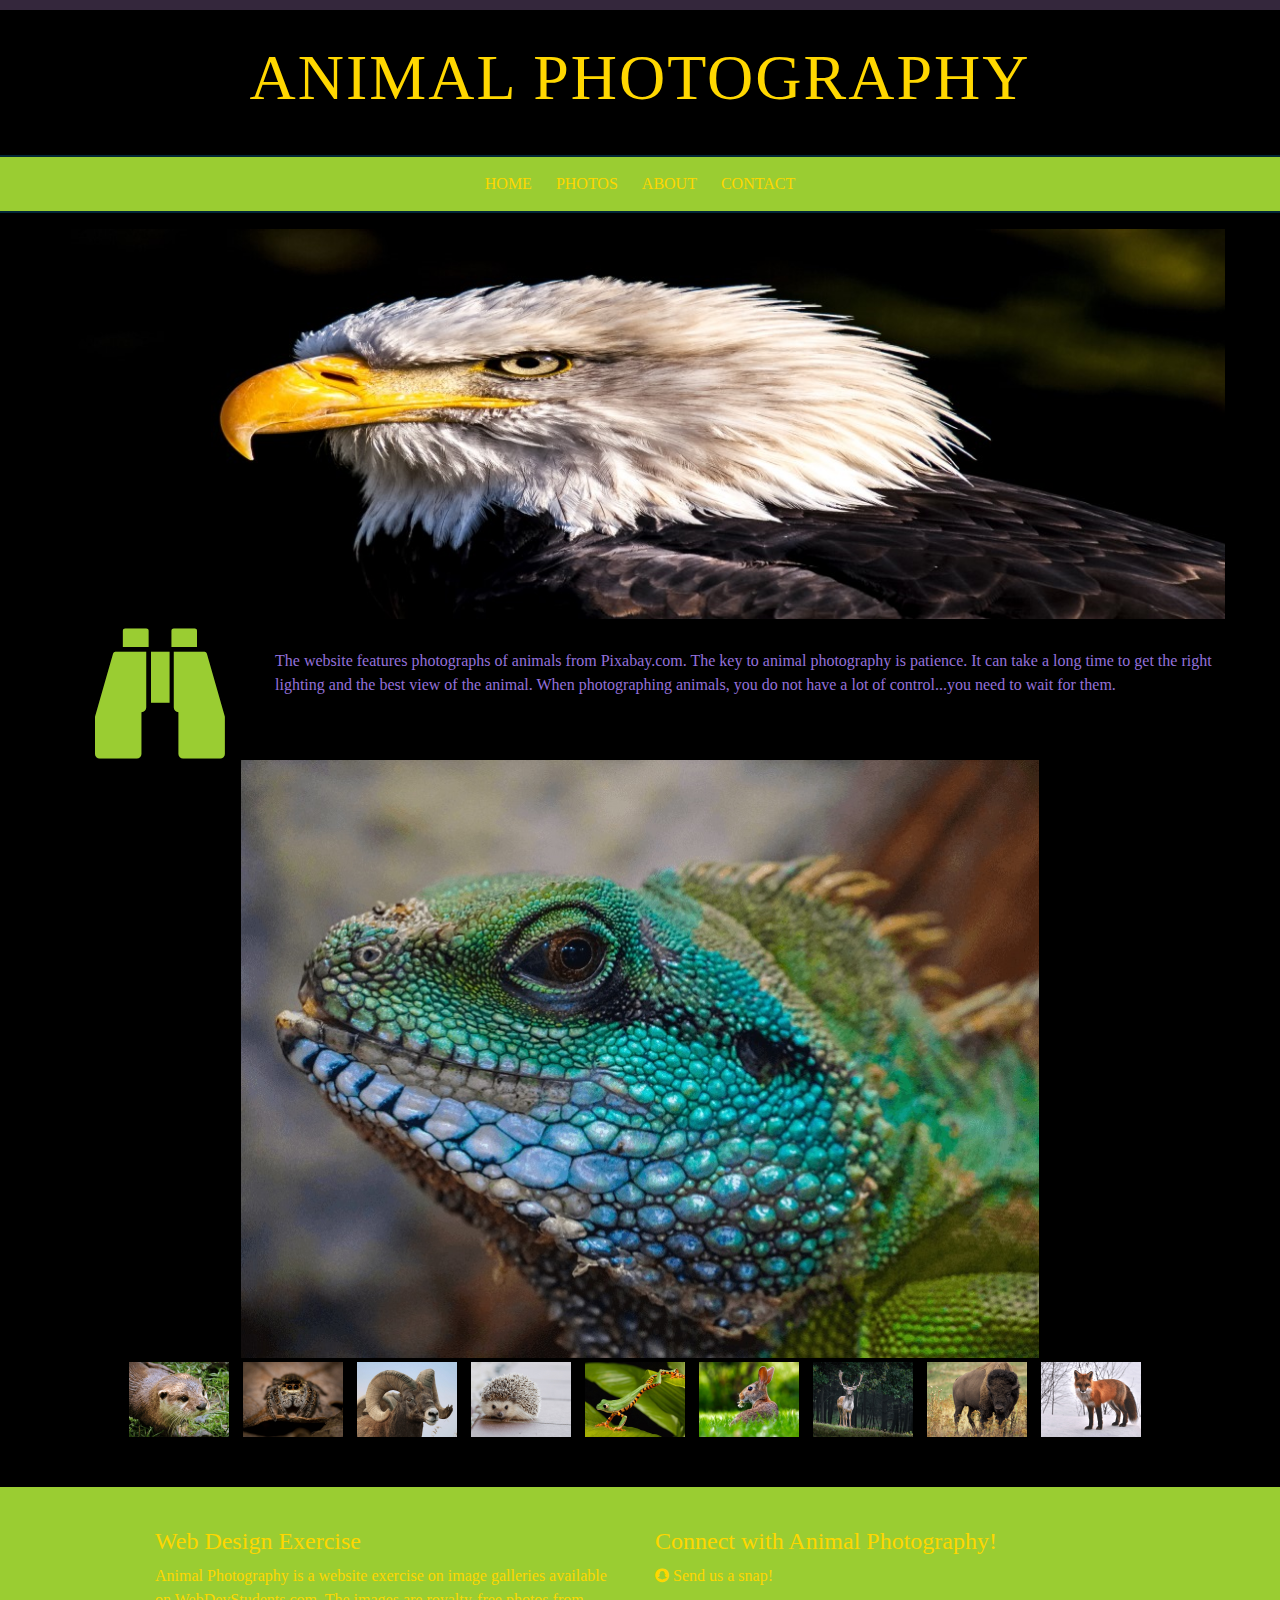
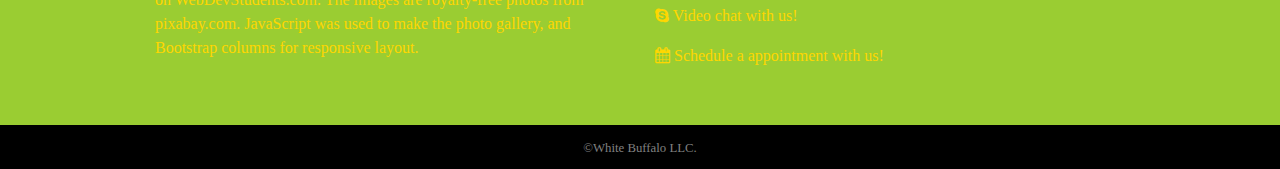
<file: animals/index.html>
<!DOCTYPE html>
<html lang="en">
<head>
    <meta charset="UTF-8">
    <title>Animal Photo Lab</title>
    <meta name="viewport" content="width=device-width, initial-scale=1">
    <link href='https://fonts.googleapis.com/css?family=Libre+Baskerville:400,400italic,700' rel='stylesheet' type='text/css'>
    <link rel="stylesheet" href="https://maxcdn.bootstrapcdn.com/bootstrap/4.1.3/css/bootstrap.min.css">
    <link rel="stylesheet" type="text/css" href="https://maxcdn.bootstrapcdn.com/font-awesome/4.6.3/css/font-awesome.min.css" >
    <link rel="stylesheet" type="text/css" href="style.css">
</head>
<body>
<header>
    <h1>Animal Photography</h1>
</header>
<nav>
    <ul>
        <li><a href="index.html">Home</a></li>
        <li><a href="#">Photos</a></li>
        <li><a href="#">About</a></li>
        <li><a href="#">Contact</a></li>

    </ul>
</nav>

<main>
    <div class="container-fluid">
        <div class="row">
            <div class="col-sm-12">
                <img src="images/Eagle2.png" height="400" width="1200" class="img-fluid" alt="Eagal portrait">
            </div>
            <div class="col-sm-2">

                <i class="fa fa-binoculars" aria-hidden="true"></i>
            </div>
            <div class="col-sm-10">
                <blockquote><p>The website features photographs of animals from Pixabay.com. The key to animal photography is patience. It can take a long time to get the right lighting and the best view of the animal. When photographing animals, you do not have a lot of control...you need to wait for them.  </p>


                </blockquote>
            </div>
        </div>
        <div class="row">
            <div class="col-sm-12">
                <div class="gallery">

                    <div class="preview">
                        <img id="preview" src="images/lizard2.jpg"  alt=""  height="600" width="800"/>
                    </div>

                    <div class="gallery-thumbnails" style="margin:0 auto;text-align:center">
                        <img onclick="document.getElementById('preview').src=document.getElementById('img1').src" id="img1" src="images/Otter.jpg" alt="" />
                        <img onclick="document.getElementById('preview').src= document.getElementById('img2').src;" id="img2" src="images/spider.jpg" alt=""  />
                        <img onclick="document.getElementById('preview').src = document.getElementById('img4').src;" id="img4" src="images/sheep.jpg" alt="" />
                        <img onclick="document.getElementById('preview').src = document.getElementById('img5').src;" id="img5" src="images/hedgehog.jpg" alt=""  />
                        <img onclick="document.getElementById('preview').src = document.getElementById('img6').src;" id="img6" src="images/lizard.jpg" alt="" />
                        <img onclick="document.getElementById('preview').src = document.getElementById('img7').src;" id="img7" src="images/rabbit.jpg" alt="" />
                        <img onclick="document.getElementById('preview').src = document.getElementById('img8').src;" id="img8" src="images/deer.jpg" alt="" />
                        <img onclick="document.getElementById('preview').src = document.getElementById('img9').src;" id="img9" src="images/buffulo.jpg" alt="" />
                        <img onclick="document.getElementById('preview').src = document.getElementById('img10').src;" id="img10" src="images/fox.jpg" alt="" />
                    </div>
                </div>
            </div>
        </div>
    </div>

</main>
<footer>
    <div class="row footer1000">

        <div class="col-sm-6" >
            <h4 >Web Design Exercise</h4>
            <p >Animal Photography is a website exercise on image galleries available on <a href="https://webdevstudents.com">WebDevStudents.com</a>. The images are royalty-free photos from pixabay.com. JavaScript was used to make the photo gallery, and Bootstrap columns for responsive layout. </p>

        </div>


        <div class="col-sm-6" >
            <h4>Connect with Animal Photography!</h4>
            <a href="https://snapchat.com">
                <i class="fa fa-snapchat" aria-hidden="true"></i>
                    Send us a snap!</p>
            </a>
            <a href="https://skype.com">
                <i class="fa fa-skype" aria-hidden="true"></i>
                    Video chat with us!</p>
            </a>
            <a href="mailto:Abdubasir@gmail.com">
                <i class="fa fa-calendar" aria-hidden="true"></i>
                    Schedule a appointment with us!</p>
            </a>
        </div>

        <div class="col-sm-6" >

        </div>
    </div>
    <div class="footer-bottom">
        <small>&copy;White Buffalo LLC. </small>
    </div>
</footer>

<script src="https://ajax.googleapis.com/ajax/libs/jquery/3.3.1/jquery.min.js"></script>
<script src="https://cdnjs.cloudflare.com/ajax/libs/popper.js/1.14.3/umd/popper.min.js"></script>
<script src="https://maxcdn.bootstrapcdn.com/bootstrap/4.1.3/js/bootstrap.min.js"></script>


</body>
</html>
</file>
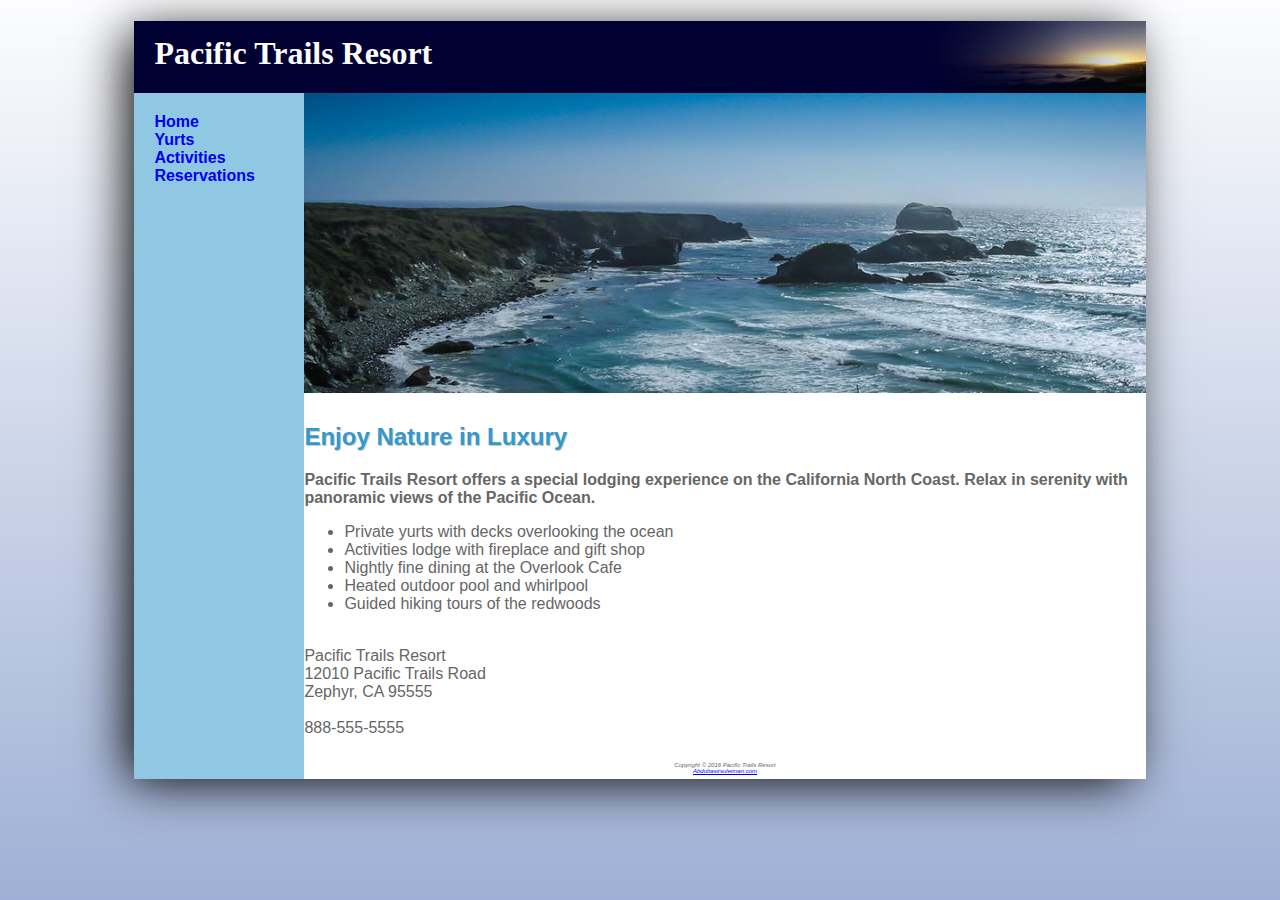
<file: pacific/index.html>
<!DOCTYPE html>
<html lang="en">
<head>
	<meta charset="utf-8">
	<title>Pacific Trails Resort</title>
	<link rel="stylesheet" href="pacific.css">
	<meta name="viewport" content="width=device-width, initial-scale=1.0">
</head>
<body>
	<div id="wrapper"> 
	<header>
		<h1> Pacific Trails Resort</h1>
	</header>
	<nav>
		<ul>
			<li><a href="Index.html">Home</a></li>
			<li><a href="Yurts.html">Yurts</a></li>
			<li><a href="Activities.html">Activities</a></li> 
			<li><a href="Reservations.html">Reservations</a></li> 
		</ul>
	</nav>
	<div id="homehero"></div>
	<main>
		<h2>Enjoy Nature in Luxury</h2>
		<p><b>Pacific Trails Resort offers a special lodging experience on the California North Coast. Relax in serenity with panoramic views of the Pacific Ocean.</p></b>
		<ul>
			<li>Private yurts with decks overlooking the ocean</li>
			<li>Activities lodge with fireplace and gift shop</li>
			<li>Nightly fine dining at the Overlook Cafe</li>
			<li>Heated outdoor pool and whirlpool</li>
			<li>Guided hiking tours of the redwoods</li>
		</ul>
		<div>
			<br>Pacific Trails Resort<br>
			12010 Pacific Trails Road<br>
			Zephyr, CA 95555<br><br>
			

			<a id="mobile" href="tel:888-555-5555">888-555-5555</a>
			<span id="desktop">888-555-5555</span>

			
		</div>
	</main>
	<footer>
		
		
			Copyright &copy; 2016 Pacific Trails Resort<br>
			<a href="mailto:Abdubasir@suleiman.com">Abdubasirsuleiman.com</a>
		
	
	</footer>
</body>
</html>
</file>
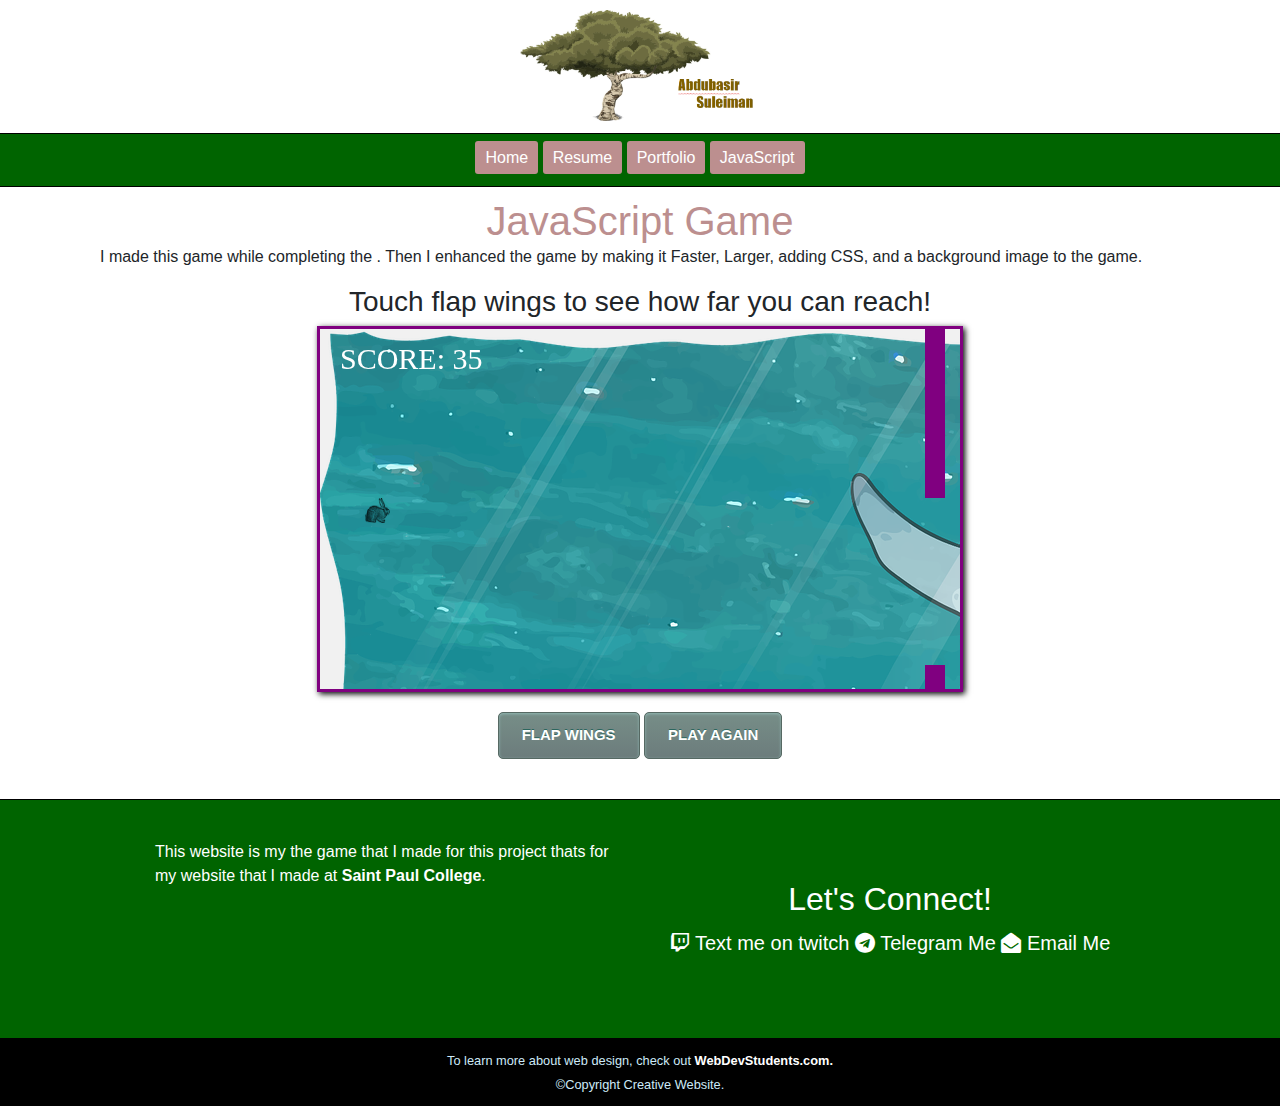
<file: javascript.html>
<!DOCTYPE html>
<html lang="en">
<head>
    <meta charset="UTF-8">
    <title>Creative Website: Javascript</title>
    <meta name="viewport" content="width=device-width, initial-scale=1.0"/>
    <link href="https://fonts.googleapis.com/css?family=Comfortaa" rel="stylesheet">
    <link rel="stylesheet" href="https://cdnjs.cloudflare.com/ajax/libs/font-awesome/4.7.0/css/font-awesome.min.css">
    <link rel="stylesheet" href="https://cdn.jsdelivr.net/npm/bootstrap@4.6.1/dist/css/bootstrap.min.css">
    <link rel="stylesheet" href="style.css">
    
</head>
<body onload="startGame()">
    <header>
        <img src="images/tree.png" height="100px" width="275" alt="Creative Logo" class="img-fluid logo"> 
    </header>
    <nav>
        <ul>
            <li><a href="index.html">Home</a></li>
            <li><a href="resume.html">Resume</a></li>
            <li><a href="portfolio.html">Portfolio</a></li>
            <li><a href="javascript.html">JavaScript</a></li>
        </ul>
    </nav>
    
    <main >
        <h1>JavaScript Game</h1>
        <p>I made this game while completing the <a href="/portfolio/javascript.html"></a>. Then I enhanced the game by making it Faster, Larger, adding CSS, and a background image to the game.</p>


                    <h3 class="center-text">Touch flap wings to see how far you can reach!</h3>

                    <div id="game"></div>
                    
                    <div class="game-controls desktop">
                        <button class="myButton" onmousedown="accelerate(-0.2)" onmouseup="accelerate(0.05)">FLAP WINGS</button>
                        <a href="" ><button class="myButton">PLAY AGAIN</button></a>
                    </div>
                    
                    <div class="game-controls mobile">
                        <button class="myButton" ontouchstart="accelerate(-0.2)" ontouchend="accelerate(0.05)">FLAP WINGS</button>
                        <a href="" ><button class="myButton">PLAY AGAIN</button></a>
                    </div>
                    
                    
                </div>
            </div>
        </div>
                
    
<script>

var myGamePiece;
var myObstacles = [];
var myScore;
var canvasWidth = 640;
var canvasHeight = 360;
if (window.innerWidth < 768){
    canvasWidth = 300;
    canvasHeight= 300;
}
function startGame() {
   myGamePiece = new component(25, 25, "images/rabbit.png", 10, 120, "image");
   
    myGamePiece.gravity = 0.05;
    myScore = new component("30px", "Consolas", "white", 20, 40, "text");
    myGameArea.start();
}

var myGameArea = {
    canvas : document.createElement("canvas"),
    start : function() {
        this.canvas.width = canvasWidth;
        this.canvas.height = canvasHeight;
        this.context = this.canvas.getContext("2d");
        var myGame = document.getElementById("game");
        myGame.insertBefore(this.canvas, myGame.childNodes[0]);        
        this.frameNo = 0;
        this.interval = setInterval(updateGameArea, 20);
        },
    clear : function() {
        this.context.clearRect(0, 0, this.canvas.width, this.canvas.height);
    }
}

function component(width, height, color, x, y, type) {
    this.type = type;
    
    if (type == "image") {
        this.image = new Image();
        this.image.src = color;
    }

    
    
    this.score = 0;
    this.width = width;
    this.height = height;
    this.speedX = 1;
    this.speedY = 0;    
    this.x = x;
    this.y = y;
    this.gravity = 1;
    this.gravitySpeed = .5;
    this.update = function() {
        ctx = myGameArea.context;
        
        if (type == "image") {
            ctx.drawImage(this.image,
            this.x,
            this.y,
            this.width, this.height);
        
        }else if (this.type == "text") {
            ctx.font = this.width + " " + this.height;
            ctx.fillStyle = color;
            ctx.fillText(this.text, this.x, this.y);
        } else {
            ctx.fillStyle = color;
            ctx.fillRect(this.x, this.y, this.width, this.height);
        }
    }
    this.newPos = function() {
        this.gravitySpeed += this.gravity;
        this.x += this.speedX;
        this.y += this.speedY + this.gravitySpeed;
        this.hitBottom();
    }
    this.hitBottom = function() {
        var rockbottom = myGameArea.canvas.height - this.height;
        if (this.y > rockbottom) {
            this.y = rockbottom;
            this.gravitySpeed = 0;
        }
    }
    this.crashWith = function(otherobj) {
        var myleft = this.x;
        var myright = this.x + (this.width);
        var mytop = this.y;
        var mybottom = this.y + (this.height);
        var otherleft = otherobj.x;
        var otherright = otherobj.x + (otherobj.width);
        var othertop = otherobj.y;
        var otherbottom = otherobj.y + (otherobj.height);
        var crash = true;
        if ((mybottom < othertop) || (mytop > otherbottom) || (myright < otherleft) || (myleft > otherright)) {
            crash = false;
        }
        return crash;
    }
}

function updateGameArea() {
    var x, height, gap, minHeight, maxHeight, minGap, maxGap;
    for (i = 0; i < myObstacles.length; i += 1) {
        if (myGamePiece.crashWith(myObstacles[i])) {
            return;
        } 
    }
    myGameArea.clear();
    myGameArea.frameNo += 1;
    if (myGameArea.frameNo == 1 || everyinterval(150)) {
        x = myGameArea.canvas.width;
        minHeight = 20;
        maxHeight = 200;
        height = Math.floor(Math.random()*(maxHeight-minHeight+1)+minHeight);
        minGap = 50;
        maxGap = 200;
        gap = Math.floor(Math.random()*(maxGap-minGap+1)+minGap);
        myObstacles.push(new component(20, height, "#800080", x, 0));
        myObstacles.push(new component(20, x - height - gap, "#800080", x, height + gap));
    }
    for (i = 0; i < myObstacles.length; i += 1) {
        myObstacles[i].x += -1;
        myObstacles[i].update();
    }
    myScore.text="SCORE: " + myGameArea.frameNo;
    myScore.update();
    myGamePiece.newPos();
    myGamePiece.update();
}

function everyinterval(n) {
    if ((myGameArea.frameNo / n) % 1 == 0) {return true;}
    return false;
}

function accelerate(n) {
    myGamePiece.gravity = n;
}
</script>


        

    </main>
    
    <footer>
        <div class="row footer1000">

            <div class="col-sm-6" >
    
                <p >This website is my the game that I made for this project thats for my website that I made at <a href="https://saintpaul.edu" target="_blank"><b>Saint Paul College</b></a>. 
            
            </div>


            <div class="col-sm-6" >
                <div class="footer-icons">
                    <h2>Let's Connect!</h2>
        
                      <a href="https://www.snapchat.com/in/Abdubasir/" target="_blank">
                        <i class="fa fa-twitch" aria-hidden="true"></i>
                        Text me on twitch</h4></a>                 

                    <a href="https://telegram.com/Suleiman" target="_blank">
                        <i class="fa fa-telegram" aria-hidden="true"></i>
                        Telegram Me</h4></a>

                 
                    <a href="mailto:Abdubasirsuleiman@saintpaul.edu">
                        <i class="fa fa-envelope-open" aria-hidden="true"></i>
                        Email Me</h4></a>
            
            
                </div>
            </div>

        </div>
        <div class="footer-bottom">
            <small>To learn more about web design, check out <a href="https://webdevstudents.com" target="_blank"><b>WebDevStudents.com.</b></a> 
            <br>&copy;Copyright Creative Website</a>. </small>
        </div>
    </footer>
    
</body>
</html>
</file>
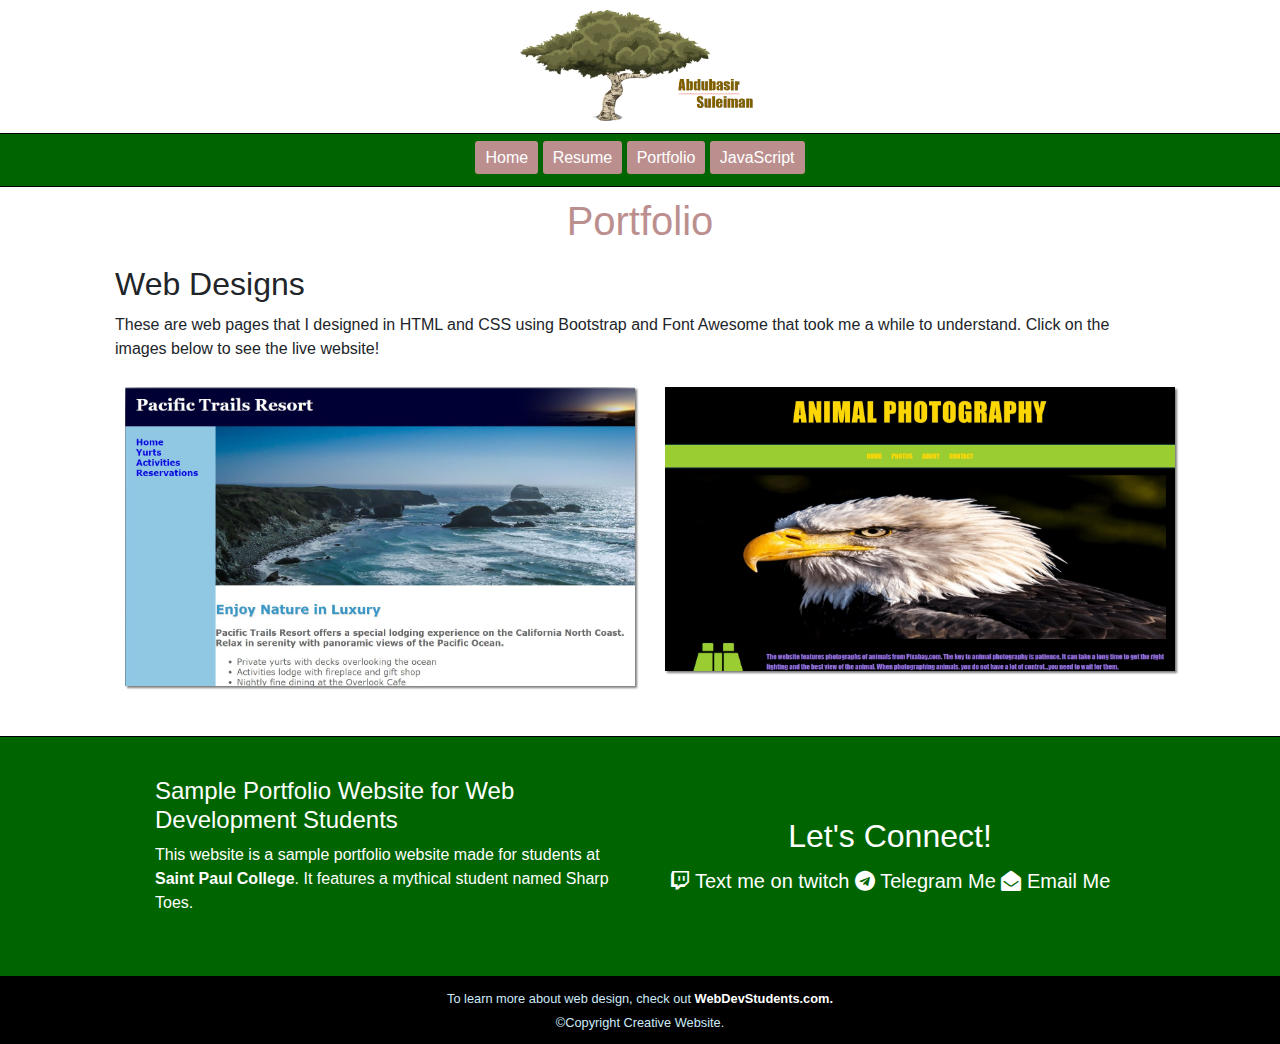
<file: Portfolio.html>
<!DOCTYPE html>
<html lang="en">
<head>
	<meta charset="UTF-8">
    <title>Creative Website: Portfolio</title>
	<meta name="viewport" content="width=device-width, initial-scale=1.0"/>
    <link href="https://fonts.googleapis.com/css?family=Comfortaa" rel="stylesheet">
	<link rel="stylesheet" href="https://cdnjs.cloudflare.com/ajax/libs/font-awesome/4.7.0/css/font-awesome.min.css">
	<link rel="stylesheet" href="https://cdn.jsdelivr.net/npm/bootstrap@4.6.1/dist/css/bootstrap.min.css">
    <link rel="stylesheet" href="style.css">
	
</head>
<body>
	<header>
		<img src="images/tree.png" height="100px" width="275" alt="Creative logo" class="img-fluid logo">	
	</header>
	<nav>
	    <ul>
	    	<li><a href="index.html">Home</a></li>
	    	<li><a href="resume.html">Resume</a></li>
			<li><a href="portfolio.html">Portfolio</a></li>
	    	<li><a href="javascript.html">JavaScript</a></li>
	    </ul>
	</nav>
	
	<main>
		<div class="container-fluid">
			<div class="row">
				<div class="col-sm-12">
					<h1>Portfolio</h1>
					<h2>Web Designs</h2>
					<p>These are web pages that I designed in HTML and CSS using Bootstrap and Font Awesome that took me a while to understand. Click on the images below to see the live website!</p>
				</div>
			</div>
			<div class="row">
				<div class="col-sm-6">
					<a href="Pacific/index.html"><img src="pacific/images/ocean.png" height="600" width="600" alt="Work of my Pacific Website" class="img-fluid example"></a>
				</div>
				<div class="col-sm-6">
					<a href="Animals/index.html"><img src="animals/images/EE.png" height="600" width="600" alt="Animal Photography Website" class="img-fluid example"></a>
				
				</div>
			</div>
			
		
		
		
	</main>
	
	
	
	<footer>
    	<div class="row footer1000">

        	<div class="col-sm-6" >
            	<h4 >Sample Portfolio Website for Web Development Students </h4>
            	<p >This website is a sample portfolio website made for students at <a href="https://saintpaul.edu" target="_blank"><b>Saint Paul College</b></a>. It features a mythical student named Sharp Toes.</p>
			


        	</div>


        	<div class="col-sm-6" >
            	<div class="footer-icons">
					<h2>Let's Connect!</h2>

            			<a href="https://www.snapchat.com/in/Abdubasir/" target="_blank">
               			<i class="fa fa-twitch" aria-hidden="true"></i>
               			Text me on twitch</h4></a>
           
            			<a href="https://telegram.com/Suleiman" target="_blank">
               			<i class="fa fa-telegram" aria-hidden="true"></i>
                   		Telegram Me</h4></a>
			
            			<a href="mailto:Abdubasirsuleiman@saintpaul.edu">
               			<i class="fa fa-envelope-open" aria-hidden="true"></i>
                    	Email Me</h4></a>
			
				</div>
        	</div>

    	</div>
    	<div class="footer-bottom">
        	<small>To learn more about web design, check out <a href="https://webdevstudents.com" target="_blank"><b>WebDevStudents.com.</b></a> 
			<br>&copy;Copyright Creative Website</a>. </small>
    	</div>
	</footer>


<script src="https://ajax.googleapis.com/ajax/libs/jquery/3.3.1/jquery.min.js"></script>
<script src="https://cdnjs.cloudflare.com/ajax/libs/popper.js/1.14.3/umd/popper.min.js"></script>
<script src="https://maxcdn.bootstrapcdn.com/bootstrap/4.1.3/js/bootstrap.min.js"></script>

	
</body>
</html>
</file>
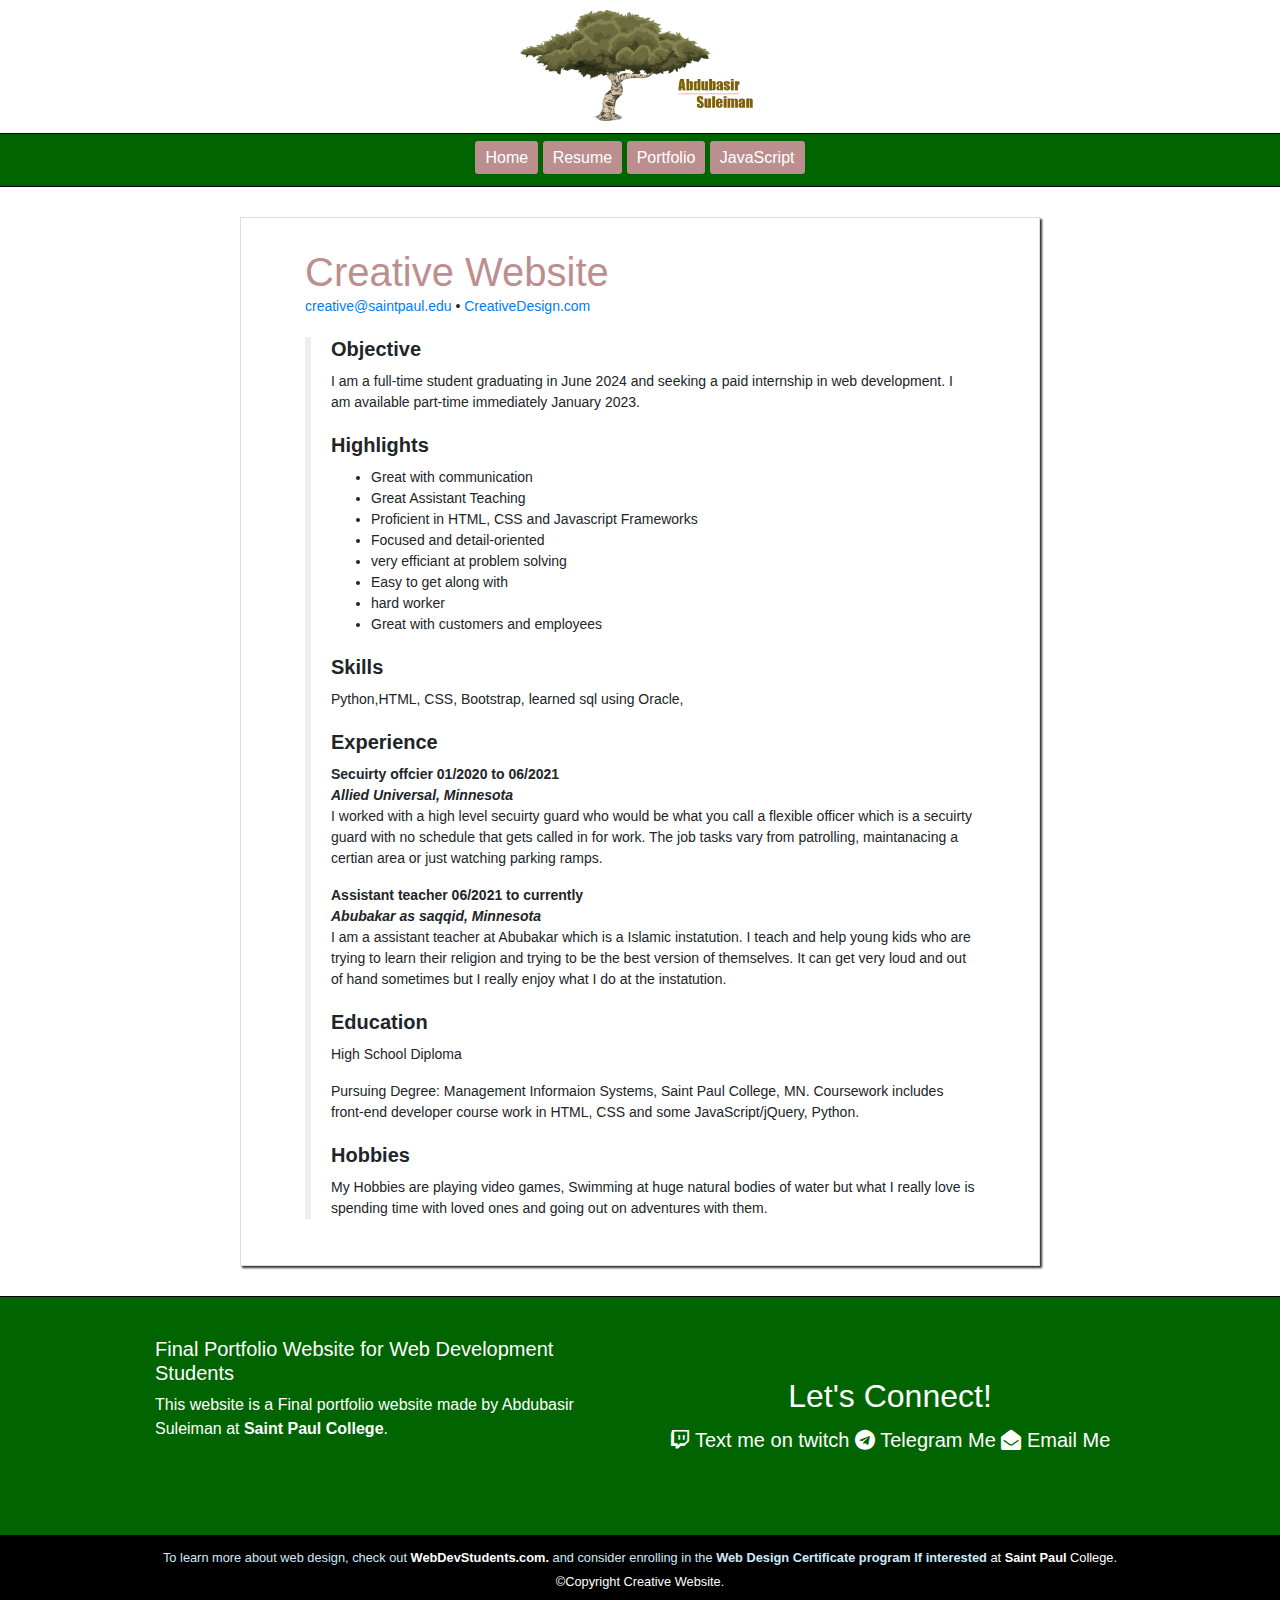
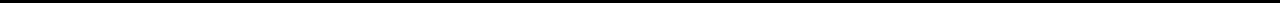
<file: resume.html>
<!DOCTYPE html>
<html lang="en">
   <head>
      <meta charset="UTF-8">
      <title>Creative Website: Resume</title>
      <link href="https://fonts.googleapis.com/css?family=Comfortaa" rel="stylesheet">
      <link rel="stylesheet" href="https://cdnjs.cloudflare.com/ajax/libs/font-awesome/4.7.0/css/font-awesome.min.css">
      <link rel="stylesheet" href="https://cdn.jsdelivr.net/npm/bootstrap@4.6.1/dist/css/bootstrap.min.css">
      <link rel="stylesheet" href="style.css">
   </head>
   <body>
      <header>
         <img src="images/tree.png" height="100px" width="275" alt="Creative logo" class="img-fluid logo">	
      </header>
      <nav>
         <ul>
            <li><a href="index.html">Home</a></li>
	    	<li><a href="resume.html">Resume</a></li>
			<li><a href="Portfolio.html">Portfolio</a></li>
	    	<li><a href="javascript.html">JavaScript</a></li>
         </ul>
      </nav>
      <main class="resume">
	  	<div class="container-row">
	  		<div class="row">
				<div class="col-sm-12">
					 <h1>Creative Website</h1>
					 <p><a href="mailto:Abdubasirsuleiman@saintpaul.edu">creative@saintpaul.edu</a> &bull; <a href="">CreativeDesign.com</a></p>
					 <div class="resume-content">
						 <h2>Objective</h2>
						 <p>I am a full-time student graduating in June 2024 and seeking a paid internship in web development. I am available part-time immediately January 2023.</p>
						 <h2>Highlights</h2>
						 <ul>
							<li>Great with communication</li>
							<li>Great Assistant Teaching</li>
							<li>Proficient in HTML, CSS and Javascript Frameworks</li>
							<li>Focused and detail-oriented</li>
							<li>very efficiant at problem solving</li>
							<li>Easy to get along with</li>
							<li>hard worker</li>
							<li>Great with customers and employees</li>
						 </ul>
						 <h2>Skills</h2>
						 <p>Python,HTML, CSS, Bootstrap, learned sql using Oracle, </p>
						 <h2>Experience</h2>
						 <p><b>Secuirty offcier 01/2020 to 06/2021</b><br>
							<b><em>Allied Universal, Minnesota</em></b><br>
							I worked with a high level secuirty guard who would be what you call a flexible officer which is a secuirty guard with no schedule that gets called in for work. The job tasks vary from patrolling, maintanacing a certian area or just watching parking ramps.
						 </p>
						 <p><b>Assistant teacher 06/2021 to currently</b><br>
							<b><em>Abubakar as saqqid, Minnesota</em></b><br>
							I am a assistant teacher at Abubakar which is a Islamic instatution. I teach and help young kids who are trying to learn their religion and trying to be the best version of themselves. It can get very loud and out of hand sometimes but I really enjoy what I do at the instatution.
						 </p>
						 <h2>Education</h2>
						 <p>High School Diploma</p>
						 <p>Pursuing Degree: Management Informaion Systems, Saint Paul College, MN. Coursework includes front-end developer course work in HTML, CSS and some JavaScript/jQuery, Python.</p>
						 <h2>Hobbies</h2>
						 <p>My Hobbies are playing video games, Swimming at huge natural bodies of water but what I really love is spending time with loved ones and going out on adventures with them.</p>
					  </div>
				</div>
			</div>
      </main>
      <footer>
         <div class="row footer1000">
            <div class="col-sm-6" >
               <h5>Final Portfolio Website for Web Development Students </h5>
               <p >This website is a Final portfolio website made by Abdubasir Suleiman at <a href="https://saintpaul.edu" target="_blank"><b>Saint Paul College</b></a>. 
            
            </div>
            <div class="col-sm-6" >
               <div class="footer-icons">
                  <h2>Let's Connect!</h2>
                 <a href="https://www.snapchat.com/in/Abdubasir/" target="_blank">
               			<i class="fa fa-twitch" aria-hidden="true"></i>
               			Text me on twitch</h4></a>                 

                  	<a href="https://telegram.com/Suleiman" target="_blank">
               			<i class="fa fa-telegram" aria-hidden="true"></i>
                   		Telegram Me</h4></a>

                 
                  	<a href="mailto:Abdubasirsuleiman@saintpaul.edu">
               			<i class="fa fa-envelope-open" aria-hidden="true"></i>
                    	Email Me</h4></a>
			
                  </a>
               </div>
            </div>
         </div>
         <div class="footer-bottom">
        	<small>To learn more about web design, check out <a href="https://webdevstudents.com" target="_blank"><b>WebDevStudents.com.</b></a> and consider enrolling in the<b> Web Design Certificate program If interested</b></a>  <a href="https://www.saintpaul.edu/programs/web-design" target="_blank"> at <b>Saint Paul</b> College. 
			<br>&copy;Copyright Creative Website</a>. </small>
    	</div>
      </footer>
   </body>
</html>
</file>
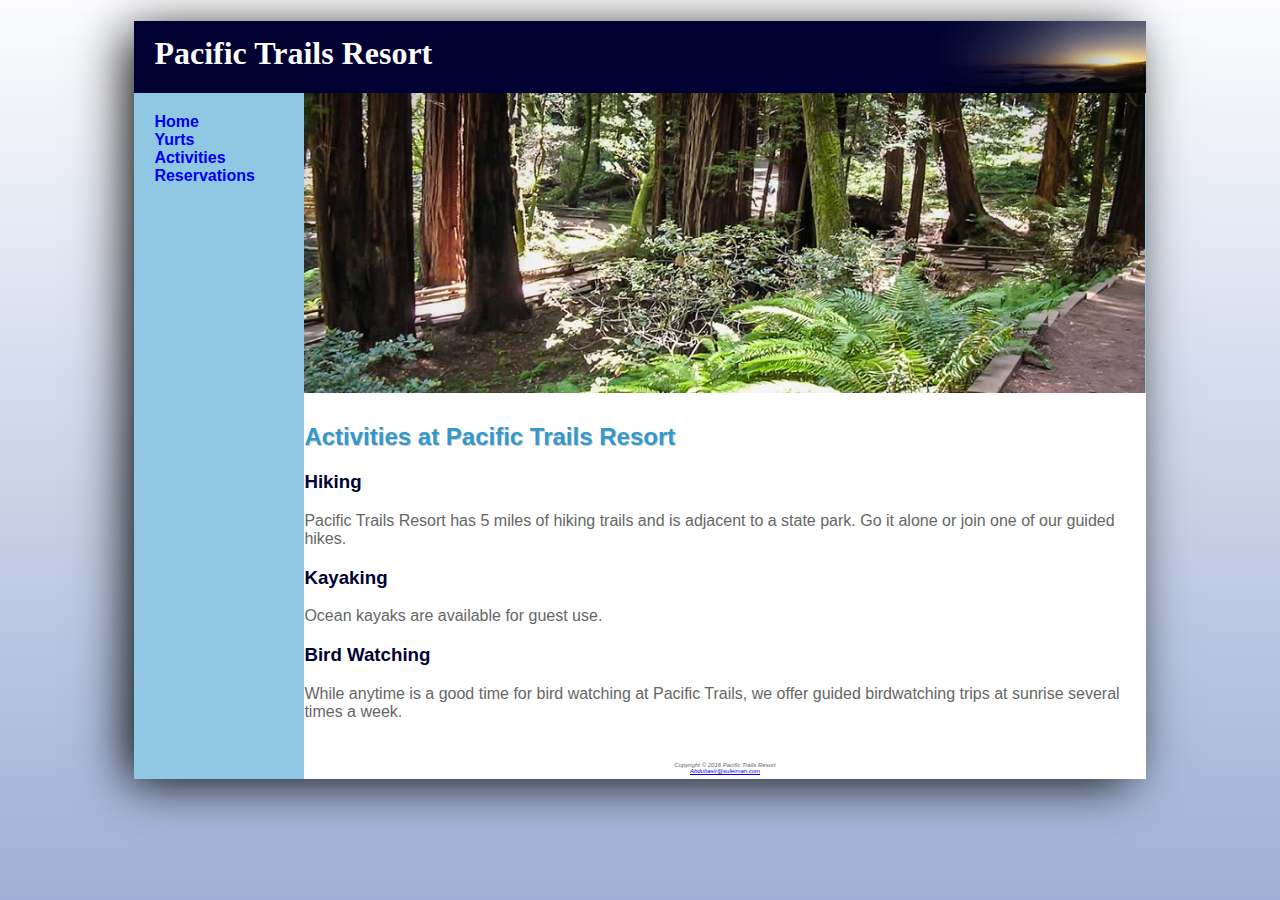
<file: pacific/activities.html>
<!DOCTYPE html>
<html lang="en">
<head>
	<meta charset="utf-8">
	<title>Pacific Trails Resort:: Activities</title>
	<link rel="stylesheet" href="pacific.css">
	<meta name="viewport" content="width=device-width, initial-scale=1.0">
</head>
<body>
	<div id="wrapper">
		<header>
			<h1>Pacific Trails Resort</h1>
		</header>
		<nav>
			<ul>
				<li><a href="index.html">Home</a> </li>
		  		<li><a href="yurts.html">Yurts</a></li>
		  		<li><a href="activities.html">Activities</a></li>
		  		<li><a href="reservations.html">Reservations</a></li>
		  	</ul>
		 </nav>
		<div id="trailhero">
		</div>
		<main>
			<h2>Activities at Pacific Trails Resort</h2>
				
					<h3>Hiking</h3>
					<p>Pacific Trails Resort has 5 miles of hiking trails and is adjacent to a state park. Go it alone or join one of our guided hikes.</p>

					<h3>Kayaking</h3>
					<p>Ocean kayaks are available for guest use.</p>

					<h3>Bird Watching</h3>
					<p>While anytime is a good time for bird watching at Pacific Trails, we offer guided birdwatching trips at sunrise several times a week.</p>
			
		</main>
		<footer>
					<p>Copyright &copy; 2016 Pacific Trails Resort<br>
					<a href="mailto:Abduasir@suleiman.com">
					Abdubasir@suleiman.com</a></p>
		</footer>

</body>
</html>
</file>
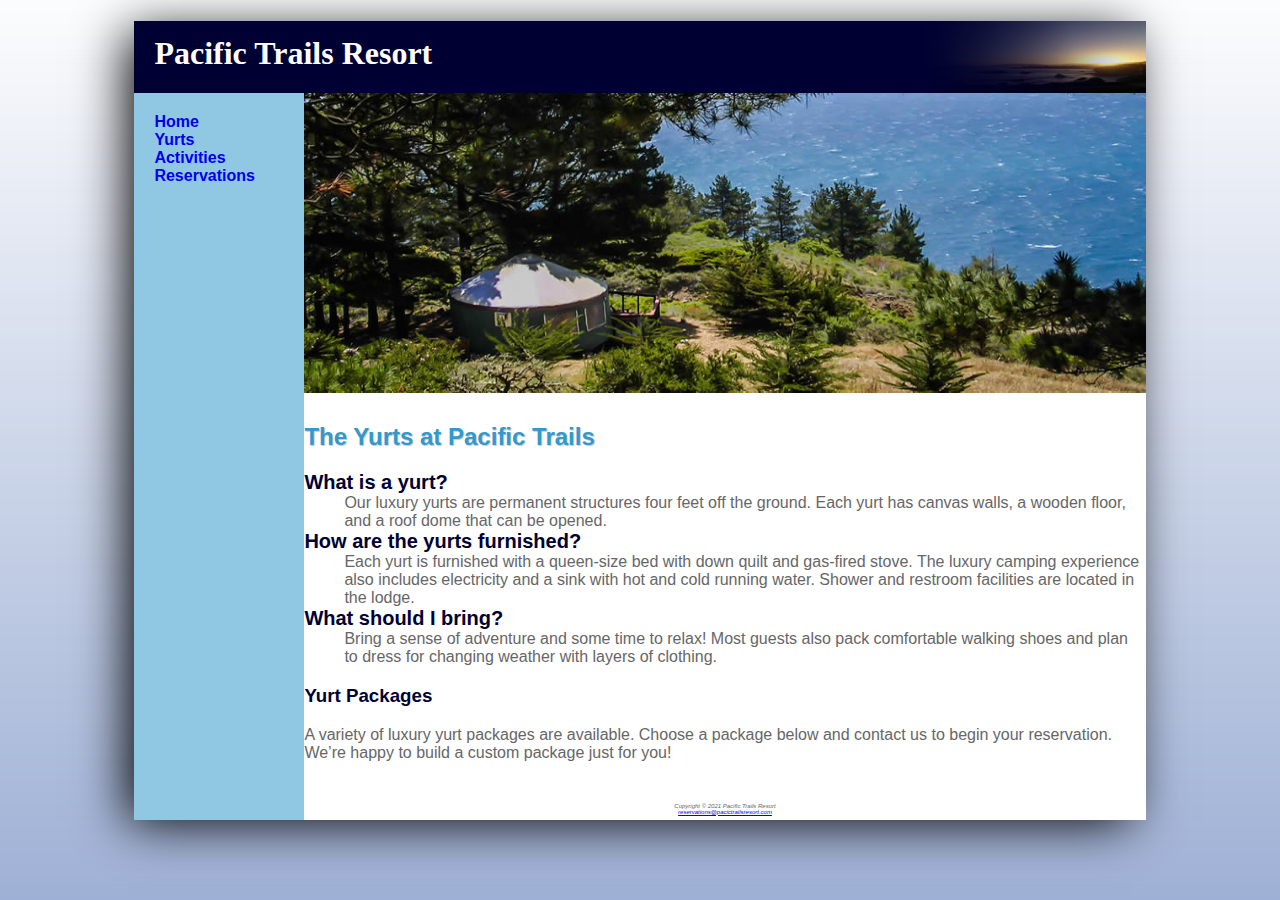
<file: pacific/yurts.html>
<!DOCTYPE html>
<html lang="en">
<head>
	<meta charset="utf-8">
	<title>Pacific Trails Resort</title>
	<link rel="stylesheet" href="pacific.css">
	<meta name="viewport" content="width=device-width, initial-scale=1.0">
</head>
<body>
	<div id="wrapper"> 
	<header>
		<h1>Pacific Trails Resort</h1>
	</header>
	<nav>
		<ul>
	  	<li><a href="index.html">Home</a> </li> 
	  	<li><a href="yurts.html">Yurts</a> </li>
	  	<li><a href="activities.html">Activities</a> </li>
	  	<li><a href="reservations.html">Reservations</a></li>
		</ul>
	</nav>
	<div id="yurthero"> </div>
	<main>
		<h2>The Yurts at Pacific Trails</h2>
		<dl>
			<dt><b>What is a yurt?</b></dt>
			<dd>Our luxury yurts are permanent structures four feet off the ground. Each yurt has canvas walls, a wooden floor, and a roof dome that can be opened.</dd>

			<dt><b>How are the yurts furnished?</b></dt>
			<dd>Each yurt is furnished with a queen-size bed with down quilt and gas-fired stove. The luxury camping experience also includes electricity and a sink with hot and cold running water. Shower and restroom facilities are located in the lodge.</dd>

			<dt><b>What should I bring?</b></dt>
			<dd>Bring a sense of adventure and some time to relax! Most guests also pack comfortable walking shoes and plan to dress for changing weather with layers of clothing.</dd>
			<h3>Yurt Packages</h3>
			<p>A variety of luxury yurt packages are available. Choose a package below and contact us to begin your reservation. We’re happy to build a custom package just for you!</p>
		</dl>
	</main>
	<footer>
	  		Copyright &copy; 2021 Pacific Trails Resort<br>
  			<a href="mailto:reservations@pacifictrailsresort.com">
  			reservations@pacictrailsresort.com</a>
  	</footer>

</body>
</html>
</file>
<file: animals/style.css>
@import url('https://fonts.googleapis.com/css2?family=Raleway:ital,wght@0,300;0,600;1,300&display=swap');

body{
    font-family: fantasy;
	background-color: black;
	color: mediumpurple;
	
}
header{
	border-top: 10px solid #34273C;
	padding: 30px;
	background-color: black;
}
h1{
	font-size:4em;
    color: gold;
    text-align:center; 
	text-transform: uppercase;
	letter-spacing: 2px;
    
}
nav ul{
	list-style-type: none;
    text-align: center;
    background-color: yellowgreen;
    padding: 15px 0;
    margin-top:0;
    border-top: #022837 2px solid;
    border-bottom: #022837 2px solid;

}
nav li{
	display: inline;
    margin: 5px 10px;
}
nav a{
    text-decoration:none;
    text-transform:uppercase;
}
nav a:link{
	color: gold;
}
nav a:visited{
	color: gold;
}
nav a:hover{
	color: white;
    text-decoration:none;
}
nav a:active{
	color: black;
}

main{
	max-width: 1200px;
	margin:0 auto;
}
.home-hero{

	background-image:url(images/eagal.jpg);
	height: 475px;
	background-size:cover;
	background-position: center;
	color: black;
	padding: 10px 10px 10px 30px; 
}


h2{
	margin-bottom:1px;
	margin-top:5px;
    font-weight:bold;

}
h3{
	margin-top:1px;
	margin-bottom:20px;
	font-weight:bold;
    
}
img{
    margin:0 auto;
    
}
.col-sm-4 h3{
    text-align:center;
}
blockquote{
	margin: 30px 0;
	padding-left: 20px;
}
footer{
	color:white;
	background-color: yellowgreen;
	margin:40px 0 0 0;
	display:block;
}
footer a:link{
    color:gold;
}
.footer-bottom{
	background-color: black;
	padding: 10px;
	color: gray;
	text-align:center;
}
.icons .fa{
    color: yellowgreen;
}
.footer1000{
	
	padding: 40px 0 ;
    color: gold;
    max-width:1000px;
    margin:0 auto;
    
}

.fa-binoculars{
	font-size: 130px;
	text-align: center;
	display:block;
	margin-left: 40px;
	margin-top: 10px;
	color: yellowgreen;
	
}
.gallery .preview{
    width:100%
    height:auto;
}

.gallery .gallery-thumbnails img {
    width:100px;
    height:75px;
    margin: 3px 10px 10px 0;
}

.gallery .gallery-thumbnails img:hover {
    opacity: .8;
    cursor: pointer;
}

.gallery .preview img#preview {
    padding: 1px;
    max-width: 100%;
    height: auto;
    margin: 0 auto !important;
    display: block !important;
}


@media only screen and (max-width: 1024px) {
	h1{
		font-size: 1.8em;
	}
}

@media only all and (max-width: 768px) {
	h1{
	    font-size: 1.5em;
	}
}
</file>
<file: pacific/pacific.css>
body{
  backgroound-color: #FFFFFF;
  color: #666666;
  font-family: Verdana, Arial, sans-serif;
  background-image: url(images/background.jpg);


}

#wrapper{
	background-color: #90C7E3;
	width: 80%;
	width: 80%;
	margin-left: auto;
	margin-right: auto;
	margin: 0 auto;
	min-width: 700px;
	max-width: 1024px;
	box-shadow: -11px 7px 49px -5px #000000


}

header{
	background-color: #000033;
	color:  #FFFFFF;
	font-family:  Georgia, serif;



}
nav{
	font-weight: bold;
	padding: 20px 5px 0 20px;
	float: left;
	width: 160px;
	background: #90C7E3;



}

nav ul{
	list-style-type: none;
	margin: 0;
	padding-left: 0;
}



nav a{
	text-decoration: none;

}
nav a:link use {color: #000033}
nav a: vistied use {color: #344873}
nav a:hover use {color: #ffffff}
nav a: active use {color: #000000}


main{
	margin-left: 170px;
	padding-top: 10px;
	background-color: #FFFFFF;
	padding-bottom: 20px;

}

#homehero{
	height: 300px;
	background-image: url("images/coast.jpg");
	background-size: 100% 100%;
	background: no repeat;
	margin-left: 170px;

}

#yurthero{
	height: 300px;
	background-image: url("images/yurt.jpg");
	background-size: 100% 100%;
	background-reapeat: no reapeat;
	margin-left: 170px;
}

#trailhero{
	height: 300px;
	background-image: url("images/trail.jpg");
	background-repeat: no-repeat;
	background-size: 100% 100%;
	margin-left: 170px;
}

footer{
	font-size: .70%;
	font-style: italic;
	text-align:  center;
	padding: 5px;
	margin-left: 170px;
	background-color: #FFFFFF;

}
h1{
	line-height: 200%;
	background-image: url("images/sunset.jpg");
	background-repeat: no-repeat;
	background-position: right;
	padding-left: 20px;
	height: 72px;
	margin-bottom: 0;

 

}

h2{
	color: #3399CC;
	font-weight: Georgia, serif;
	text-shadow: 1px 1px #ccc;
}
 

h3{
	color: #000033;
}

dt{
	color: #000033;
	font-weight: bold;
	font-size: 20px;

}

.resort{
	color: #000033;
	font-size: 1.2em;
}
*{
	box-sizing: border-box;
}

#media{
	display: none;
}
@media only screen and (max-width: 1024px) {
	body{
		margin: 0;
		padding: 0;
		background-image: none;

	}
	#wrapper{
	max-width: 1024px;
	width: auto;
	min-width: 0;
	box-shadow: none;
}
h1{
	margin: 0;

}
nav{
	float: none;
	width: auto;
	padding: 0.5em;
}
nav li{
	display: inline-block

} 
nav a{
	padding: 1em;
}

main{
	margin-left: 0;
	padding: 1em;
	font-size: 90%;
}

footer{
	margin: 0;
}

#homehero,
#yurthero,
#trailhero{
	margin-left: 0;
}

}

#mobile{
	display: none;
}
@media only screen and (max-width: 768px){

#homehero,
#yurthero,
#trailhero{
display: none;
}


nav li{
	display: block;
	margin: 0;
	padding: 0;
}
nav a{
	padding: 0.2em;
	font-size: 1.3em;
	border-bottom: 1px #330000 solid;
	display: block;
}

nav{
	padding: 0;

}

nav ul{
	margin: 0;
	padding: 0;

}

h1{
	font-size: 1.5em;
	padding-left: 0.3em;
	height: auto;
}
main{
	padding-top: 0.1em;
	padding-right: 0.6em;
	padding-bottom: 0.1em;
	padding-left: 0.4em;
}
footer{
	padding: 0;
}

#desktop{
	display: none;
}

#mobile{
	display: inline;
}


}
</file>
<file: style.css>
@import url('https://fonts.googleapis.com/css2?family=Montserrat:ital,wght@0,300;0,700;1,300&display=swap');


body{
	margin:0;
	font-family: 'monospace;', sans-serif;
}


header{
	background-color: white;

}
h1{
	text-align:center;
	margin:0;
	font-size: 40px;
	color: rosybrown;
}
h2{
	margin-top: 20px;
	margin-bottom: 10px;
	
}
p{
	font-size: 16px;
}
nav{
	background-color: darkgreen;
	margin:0;
	border-bottom:1px solid black;
	border-top: 1px solid black;
	padding-top: 12px;
}
nav ul{
	list-style-type: none;
	text-align:center;
	padding-left:0;

	
}
nav li{
	display:inline;
	padding: 8px 10px;
	border-radius: 3px;
	background-color: rosybrown;

}
nav li:hover{
	background-color: #black;
}

header img{
	float: center;
	margin: 0 auto;
	display: block;

}


}
nav a{
	text-decoration:none;
	text-transform: uppercase;
	font-size: 14px;
}
nav a:link{
	color:white;
}
nav a:visited{
	color:white;
}
nav a:hover{
	color:#dddddd;
}
nav a:active{
	color:pink;
}


main{
	margin: 0 auto;
	max-width: 1100px;
	padding:10px;
	background-color:white;
}

.icons .fa{
	font-size: 3em;
    color: #CDEAF8;
	
}
.icons{
	text-align:center;
	padding: 40px 0 ;
    color: #35cad2;
    max-width:1200px;
    margin:0 auto;
    
}

.footer-icons{
	text-align:center;
	padding: 40px 0 ;
   color: #CDEAF8;
   max-width:1200px;
   margin:0 auto;

}


table{
	background-color: #eeeeee;
	border-spacing:0;
	margin-bottom: 100px;
}
th{
	background-color:purple;
	color:white;
}
td,th{
padding: 10px;
border: 1px solid #dddddd;
	line-height: 1.5;
}
/* Style for the Resume Page */
.resume{
	margin: 30px auto;
	border: 1px solid #dddddd;
	box-shadow: 2px 2px 2px #333333;
	padding:30px 5%;
	max-width: 800px;
}
.resume-content{
	border-left: 6px solid #eee;
	padding-left: 20px;
}
.resume h1{
	text-align: left;
}
.resume h2{
	font-size: 20px;
	font-weight: bold;
}
.resume p, .resume li{
	font-size: 14px;
}

@media only screen and (max-width: 850px){
	.resume{
		border: none;
		box-shadow: none;
	}
	.resume-content{
		border-left:none;
		padding-left:0;
	}
}
canvas {
   background-color: #f1f1f1;
	margin:0 auto;
	display:block;
	background-image:url(images/ocean.png);
	border: 3px solid #800080;
	box-shadow: 2px 2px 6px black;
}
.center-text{
	text-align:center;
}
.game-controls{
	margin-top: 20px;
	text-align:center;
}
	
.myButton {
	box-shadow:inset 0px 1px 3px 0px #91b8b3;
	background:linear-gradient(to bottom, #768d87 5%, #6c7c7c 100%);
	background-color:#768d87;
	border-radius:5px;
	border:1px solid #566963;
	display:inline-block;
	cursor:pointer;
	color:#ffffff;
	font-family:Arial;
	font-size:15px;
	font-weight:bold;
	padding:11px 23px;
	text-decoration:none;
	text-shadow:0px -1px 0px #2b665e;
}
.myButton:hover {
	background:linear-gradient(to bottom, #6c7c7c 5%, #768d87 100%);
	background-color:#6c7c7c;
}
.myButton:active {
	position:relative;
	top:1px;
}

label{
	float: left;
	width: 8em;
	padding-right: 1em;
}
input, textarea{
	margin-bottom:1em;
	display:block;
	border-radius: 5px;
}
#submit{
	display:block;
	background-color: lightgray;
	height: 30px;
}
textarea{
	height: 100px;
	margin-top: 10px;
}

form{
	background-color: #efefef;
	border: 1px solid gray;
	padding: 20px;
	max-width: 350px;
	margin: 0 auto;
	box-shadow: 2px 2px 2px gray;
}
.center-game{
	margin:0 auto;
}
.example{
	box-shadow: 2px 2px 2px gray;
	margin: 10px;
}
.example:hover{
	opacity: .8;
}
.logo{
	margin: 0 auto;
	display: block;
	padding: 10px;
}
.home-hero{
	min-height: 300px;
	background-image:url(images/purple-background.jpg);
	background-size: cover;
	padding-top: 20px;
	color: white;
	text-shadow: 1px 1px 0 black;
}
.home-hero img{
	  margin: 0 auto;
	  display: block;
	  border-radius: 50%;
	  border: #000000 solid
	  padding: 10px;
	  background-color: white ;
}

.footer-icons{
	color: #ffffff;
	font-size: 20px;
}
.footer-icons h2{
	margin-top: 0;
}

.big-3{
	text-align:center;
}

.big-3 i.fa{
	font-size: 6em;
	color: #3D3491;
}
button{
	background-color: #3D3491;
	color: white;
	padding: 3px 15px;
	border-radius: 3px;
}
button:hover{
	background-color: black;
}



footer{
	clear:both;
	background-color: darkgreen;
	color: white;
	border-top: 1px solid black;
	color:white;
	margin:30px 0 0 0;
	display:block;

	
}

footer a{
	text-decoration:none;
}
footer a:link{
	color:white;
}
footer a:visited{
	color:white;
}
footer a:hover{
	color:#CDEAF8;
	text-decoration: none;
}
footer a:active{
	color: #eeeeee;
}

.footer-bottom{
	background-color: black;
	padding: 10px;
	color: #CDEAF8;
	text-align:center;
	width: 100%;
}

.icons .fa{
    color: #ffffff;
}

.footer1000{
	
	padding: 40px 0 ;
    color: #ffffff;
    max-width:1000px;
    margin:0 auto;
    
}

.photo-sp{
	margin-top: 80px;
}



hr {
	margin: 60px auto;
     border: 0;
    height: 1px;
    background-image: linear-gradient(to right, rgba(0, 0, 0, 0), rgba(0, 0, 0, 0.75), rgba(0, 0, 0, 0));
}

@media only screen and (max-width: 570px){
	nav li{
		line-height: 50px;
	}
	.photo-sp{
		display:none;
	}
}
/* Photo gallery on the home page */
.gallery .preview{
    width:100%;
    height:auto;
}

.gallery .gallery-thumbnails img{
    width:180px;
    margin: 3px 10px 10px 0;
	max-width:100%;
	height: auto;
}
@media only screen and (max-width: 570px){

	.gallery .gallery-thumbnails{
		text-align:center;
	}
	.gallery .gallery-thumbnails img{
	    width: 150px;
	}

}

.gallery .gallery-thumbnails img:hover {
    opacity: .8;
    cursor: pointer;
}

.gallery .preview img#preview {
    padding: 1px;
    max-width: 100%;
    height: auto;
    margin: 0 auto !important;
    display: block !important;
}


.mobile{
	display:none;
}
@media only screen and (max-width: 768px){
	.desktop{
		display:none;
	}
	.mobile{
		display: block;
		touch-action: manipulation;
	}
}
</file>
